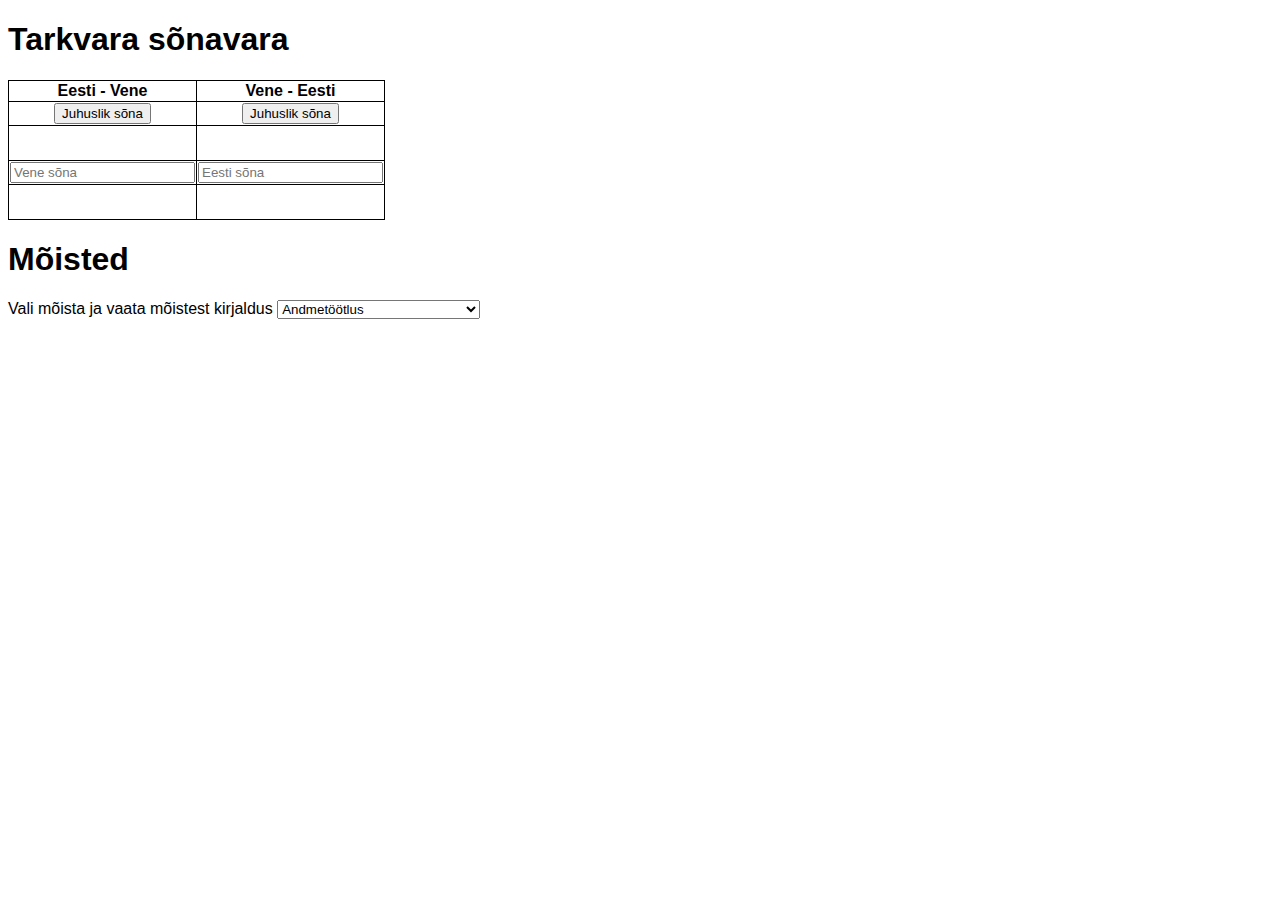
<file: index.html>
<!DOCTYPE html>
<html lang="et">
<head>
    <meta charset="UTF-8">
    <title>Tarkvara sõnad</title>

    <link rel="stylesheet" href="styles.css">
</head>
<body>
<!-- TA sõnad on vaja pühe õppida -->
<h1>Tarkvara sõnavara</h1>

<table style="border: 1px solid black">
    <thead>
        <tr>
            <th>Eesti - Vene</th>
            <th>Vene - Eesti</th>
        </tr>
    </thead>
    <tbody>
        <tr>
            <td><div><input type="button" value="Juhuslik sõna" onclick="randomSyna('vene')"></div></td>
            <td><div><input type="button" value="Juhuslik sõna" onclick="randomSyna('eesti')"></div></td>
        </tr>
        <tr>
            <td><div><p id="vene-syna"></p></div></td>
            <td><div><p id="eesti-syna"></p></div></td>
        </tr>
        <tr>
            <td><div><input type="text" id="vene-kontroll" oninput="checkSyna('vene')" placeholder="Vene sõna"></div></td>
            <td><div><input type="text" id="eesti-kontroll" oninput="checkSyna('eesti')" placeholder="Eesti sõna"></div></td>
        </tr>
        <tr>
            <td><div><p id="vene-vastus"></p></div></td>
            <td><div><p id="eesti-vastus"></p></div></td>
        </tr>
    </tbody>
</table>

<h1>Mõisted</h1>
<label for="select-tag">Vali mõista ja vaata mõistest kirjaldus</label>
<select onchange="selected()" id="select-tag"></select>
<div id="description"></div>
<script src="tarkvaraScript2.js"></script>
</body>
</html>
</file>
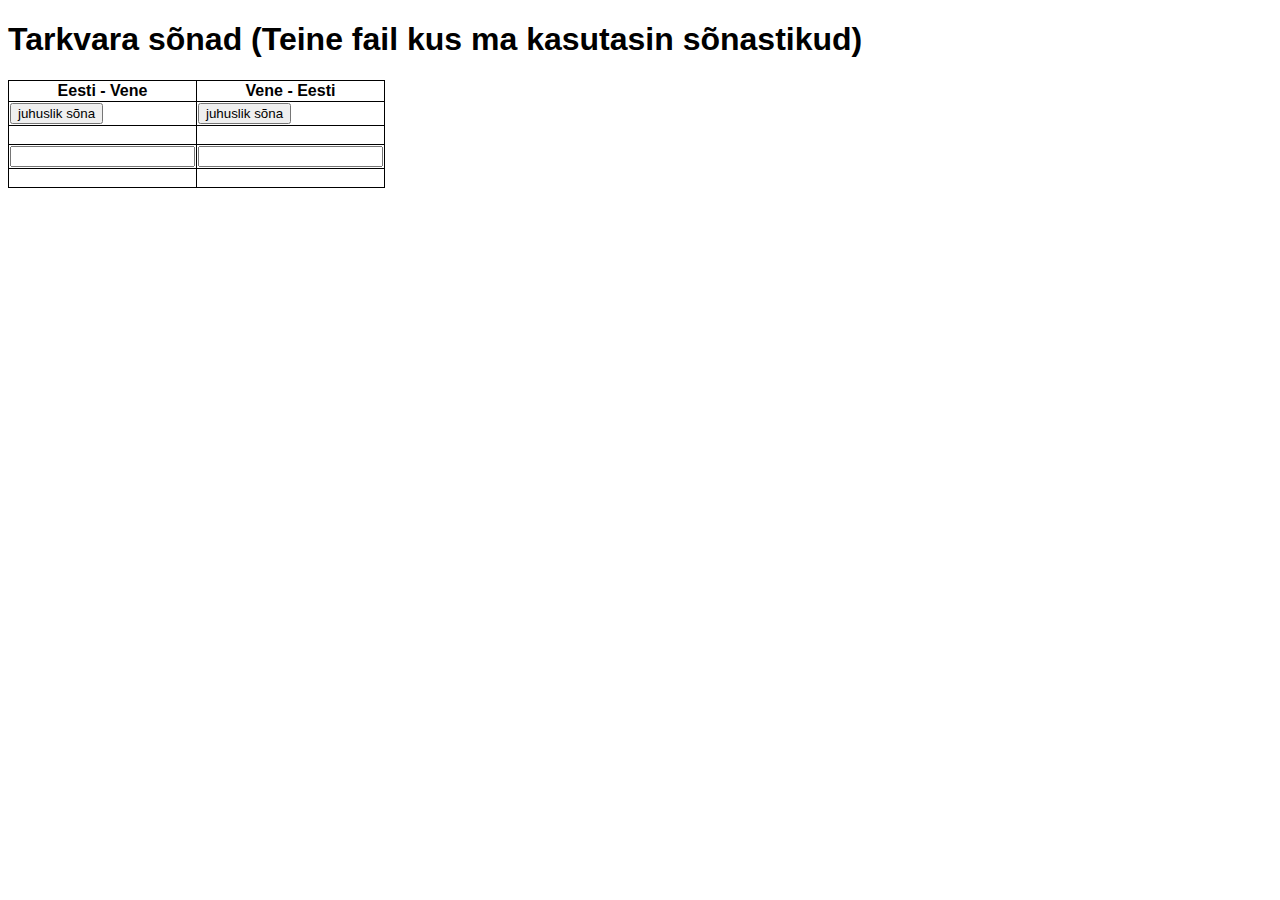
<file: synad2.html>
<!DOCTYPE html>
<html lang="et">
<head>
    <meta charset="UTF-8">
    <title>Tarkvara sõnad</title>
    <script src="tarkvaraScript2.js"></script>
    <link rel="stylesheet" href="styles.css">
</head>
<body>
<!-- TA sõnad on vaja pühe õppida -->
<h1>Tarkvara sõnad (Teine fail kus ma kasutasin sõnastikud)</h1>

<table style="border: 1px solid black">
    <thead>
    <tr>
        <th>Eesti - Vene</th>
        <th>Vene - Eesti</th>
    </tr>
    </thead>
    <tbody>
    <tr>
        <td><input type="button" value="juhuslik sõna" onclick="randomSyna('vene')"></td>
        <td><input type="button" value="juhuslik sõna" onclick="randomSyna('eesti')"></td>
    </tr>
    <tr>
        <td><p id="vene-syna"></p></td>
        <td><p id="eesti-syna"></p></td>
    </tr>
    <tr>
        <td><input type="text" id="vene-kontroll" oninput="checkSyna('vene')"></td>
        <td><input type="text" id="eesti-kontroll" oninput="checkSyna('eesti')"></td>
    </tr>
    <tr>
        <td><p id="vene-vastus"></p></td>
        <td><p id="eesti-vastus"></p></td>
    </tr>
    </tbody>
</table>

</body>
</html>
</file>
<file: styles.css>
body{
    font-family: Arial, Helvetica, sans-serif;
}
table {
    border-collapse: collapse;
}
table td, th {
    border: 1px solid black;

}
td div {
    width: 100%;
    display: flex;
    justify-content: center;
    align-items: center;
}
td input {
    width: fit-content;
}
#description{
    padding-top:10px;
    padding-left:10px;
    width:40%;
    text-align: justify;
}
</file>
